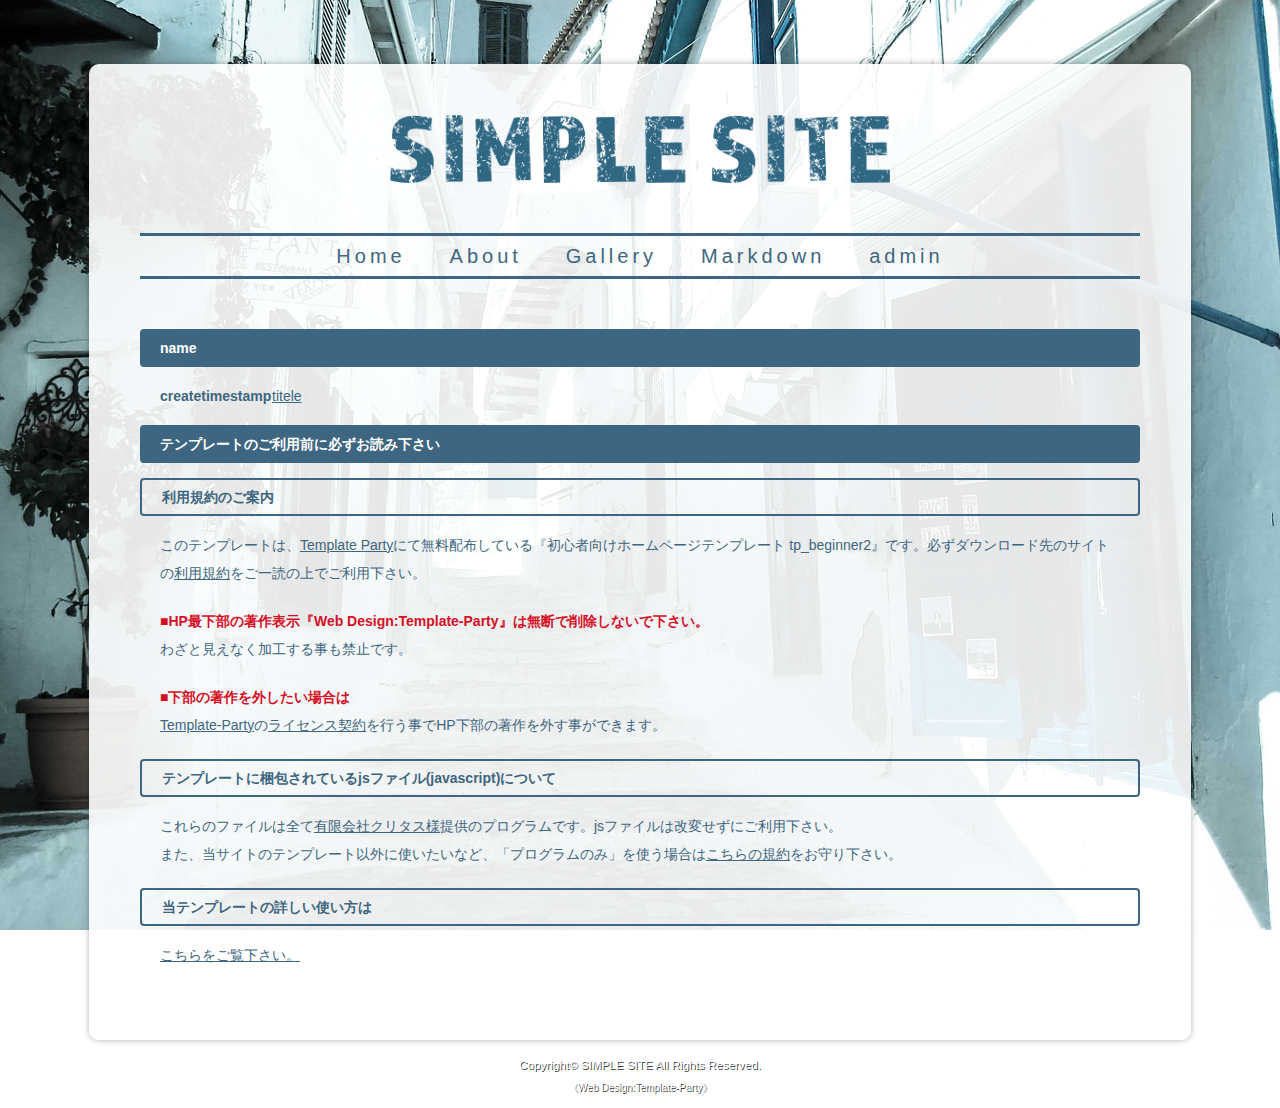
<file: src/tp_beginner2_1/index.html>
<!DOCTYPE html>
<html lang="ja">
  <head>
    <meta charset="UTF-8" />
    <meta http-equiv="X-UA-Compatible" content="IE=edge" />
    <title>初心者向けホームページテンプレート tp_beginner2</title>
    <meta name="viewport" content="width=device-width, initial-scale=1" />
    <meta name="description" content="ここにサイト説明を入れます" />
    <meta
      name="keywords"
      content="キーワード１,キーワード２,キーワード３,キーワード４,キーワード５"
    />
    <link rel="stylesheet" href="css/style.css" />
    <script type="text/javascript" src="js/openclose.js"></script>
  </head>

  <body>
    <div id="container">
      <header>
        <h1 id="logo">
          <a href="index.html"
            ><img src="images/logo.png" alt="Simple Site"
          /></a>
        </h1>
      </header>

      <nav id="menubar">
        <ul>
          <li><a href="index.html">Home</a></li>
          <li><a href="about.html">About</a></li>
          <li><a href="gallery.html">Gallery</a></li>
          <li><a href="markdown.html">Markdown</a></li>
          <li><a href="admin.html">admin</a></li>
        </ul>
      </nav>

      <section id="new">
        <h2>name</h2>
        <dl id="newtag">
          <div id="id">
            <dt>createtimestamp</dt>
            <a href="">
              <dd>titele</dd>
            </a>
          </div>
        </dl>
      </section>
      <section>
        <h2>テンプレートのご利用前に必ずお読み下さい</h2>

        <h3>利用規約のご案内</h3>
        <p>
          このテンプレートは、<a href="http://template-party.com/"
            >Template Party</a
          >にて無料配布している『初心者向けホームページテンプレート
          tp_beginner2』です。必ずダウンロード先のサイトの<a
            href="http://template-party.com/read.html"
            >利用規約</a
          >をご一読の上でご利用下さい。
        </p>
        <p>
          <span class="color1"
            >■<strong
              >HP最下部の著作表示『Web
              Design:Template-Party』は無断で削除しないで下さい。</strong
            ></span
          ><br />
          わざと見えなく加工する事も禁止です。
        </p>
        <p>
          <span class="color1"
            >■<strong>下部の著作を外したい場合は</strong></span
          ><br />
          <a href="http://template-party.com/">Template-Party</a>の<a
            href="http://template-party.com/member.html"
            >ライセンス契約</a
          >を行う事でHP下部の著作を外す事ができます。
        </p>

        <h3>テンプレートに梱包されているjsファイル(javascript)について</h3>
        <p>
          これらのファイルは全て<a href="http://www.crytus.co.jp/"
            >有限会社クリタス様</a
          >提供のプログラムです。jsファイルは改変せずにご利用下さい。<br />
          また、当サイトのテンプレート以外に使いたいなど、「プログラムのみ」を使う場合は<a
            href="http://template-party.com/free_program/openclose_license.html"
            >こちらの規約</a
          >をお守り下さい。
        </p>

        <h3>当テンプレートの詳しい使い方は</h3>
        <p><a href="about.html#about">こちらをご覧下さい。</a></p>
      </section>
    </div>
    <!--/container-->

    <footer>
      <small
        >Copyright&copy; <a href="index.html">SIMPLE SITE</a> All Rights
        Reserved.</small
      >
      <span class="pr"
        >《<a href="http://template-party.com/" target="_blank"
          >Web Design:Template-Party</a
        >》</span
      >
    </footer>

    <!--スマホ用更新情報　600px以下-->
    <script type="text/javascript">
      if (OCwindowWidth() <= 600) {
        open_close("newinfo_hdr", "newinfo");
      }
    </script>
  </body>
</html>
</file>
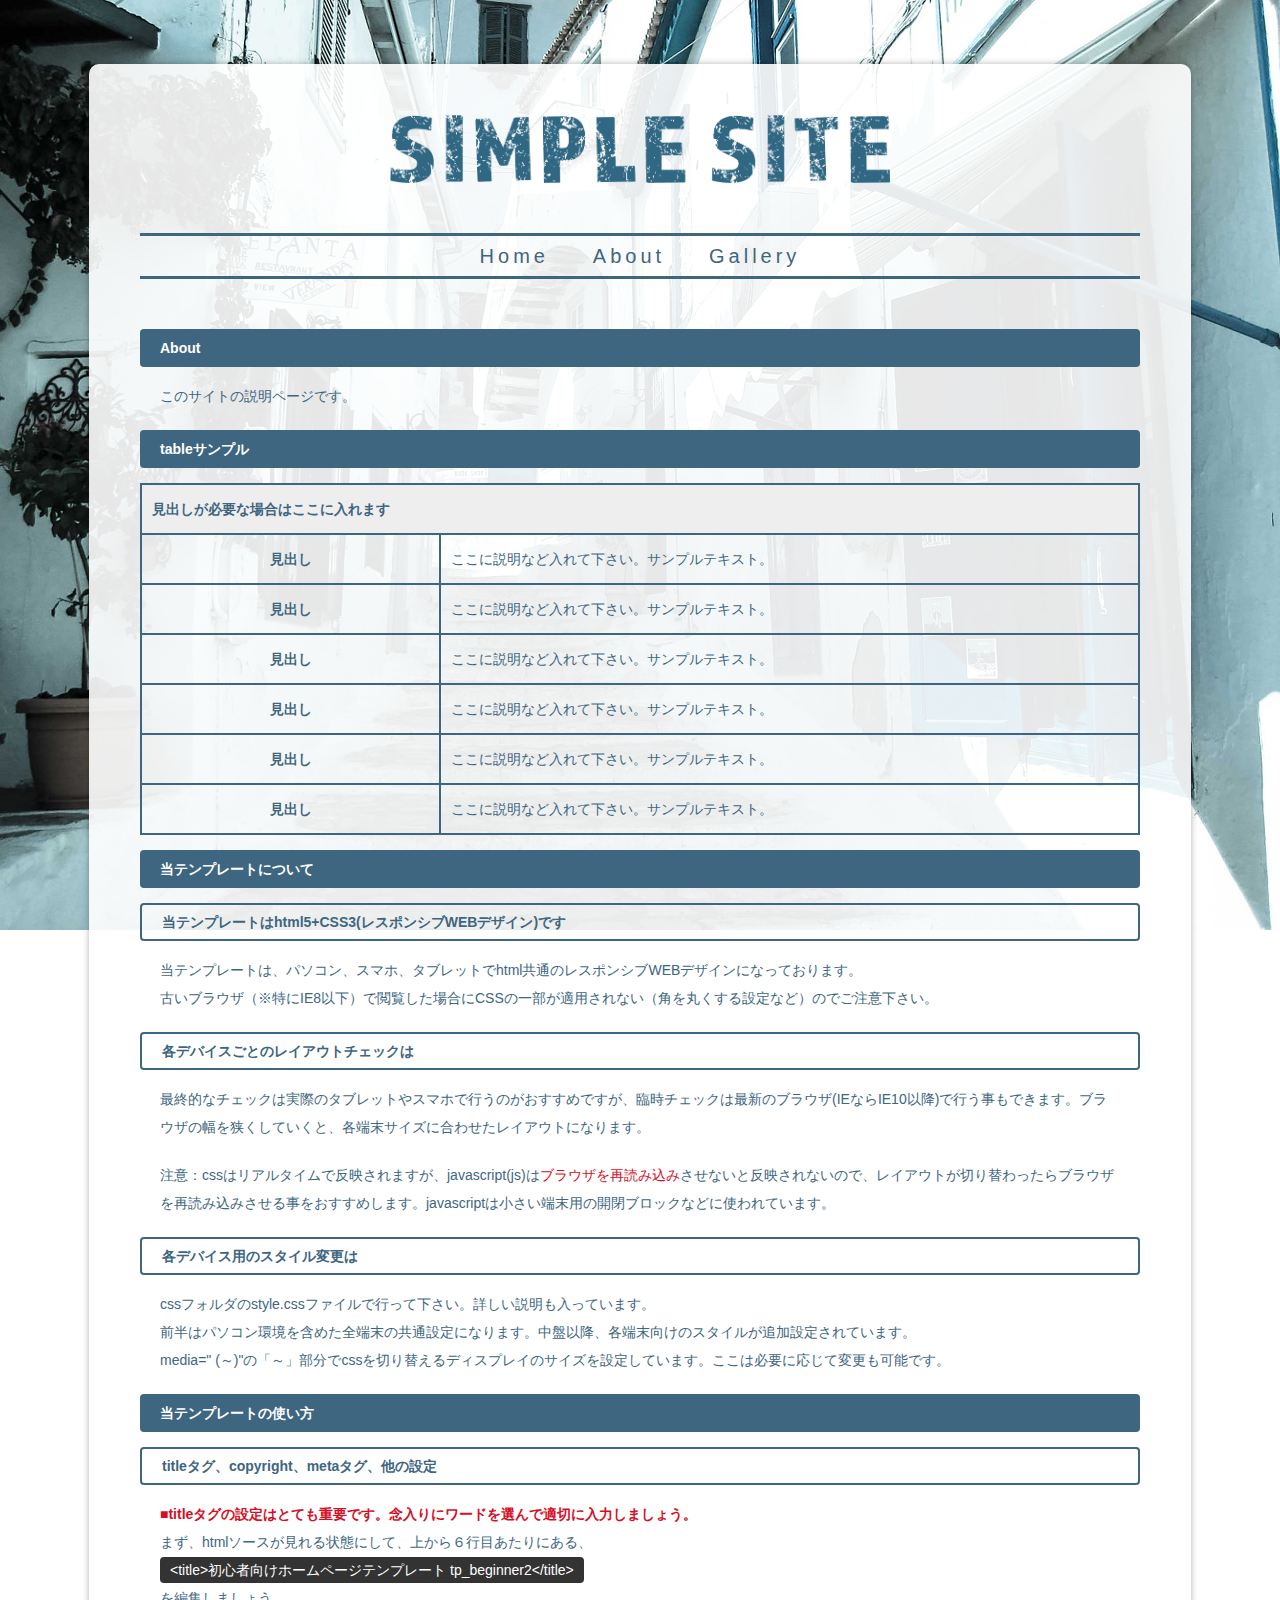
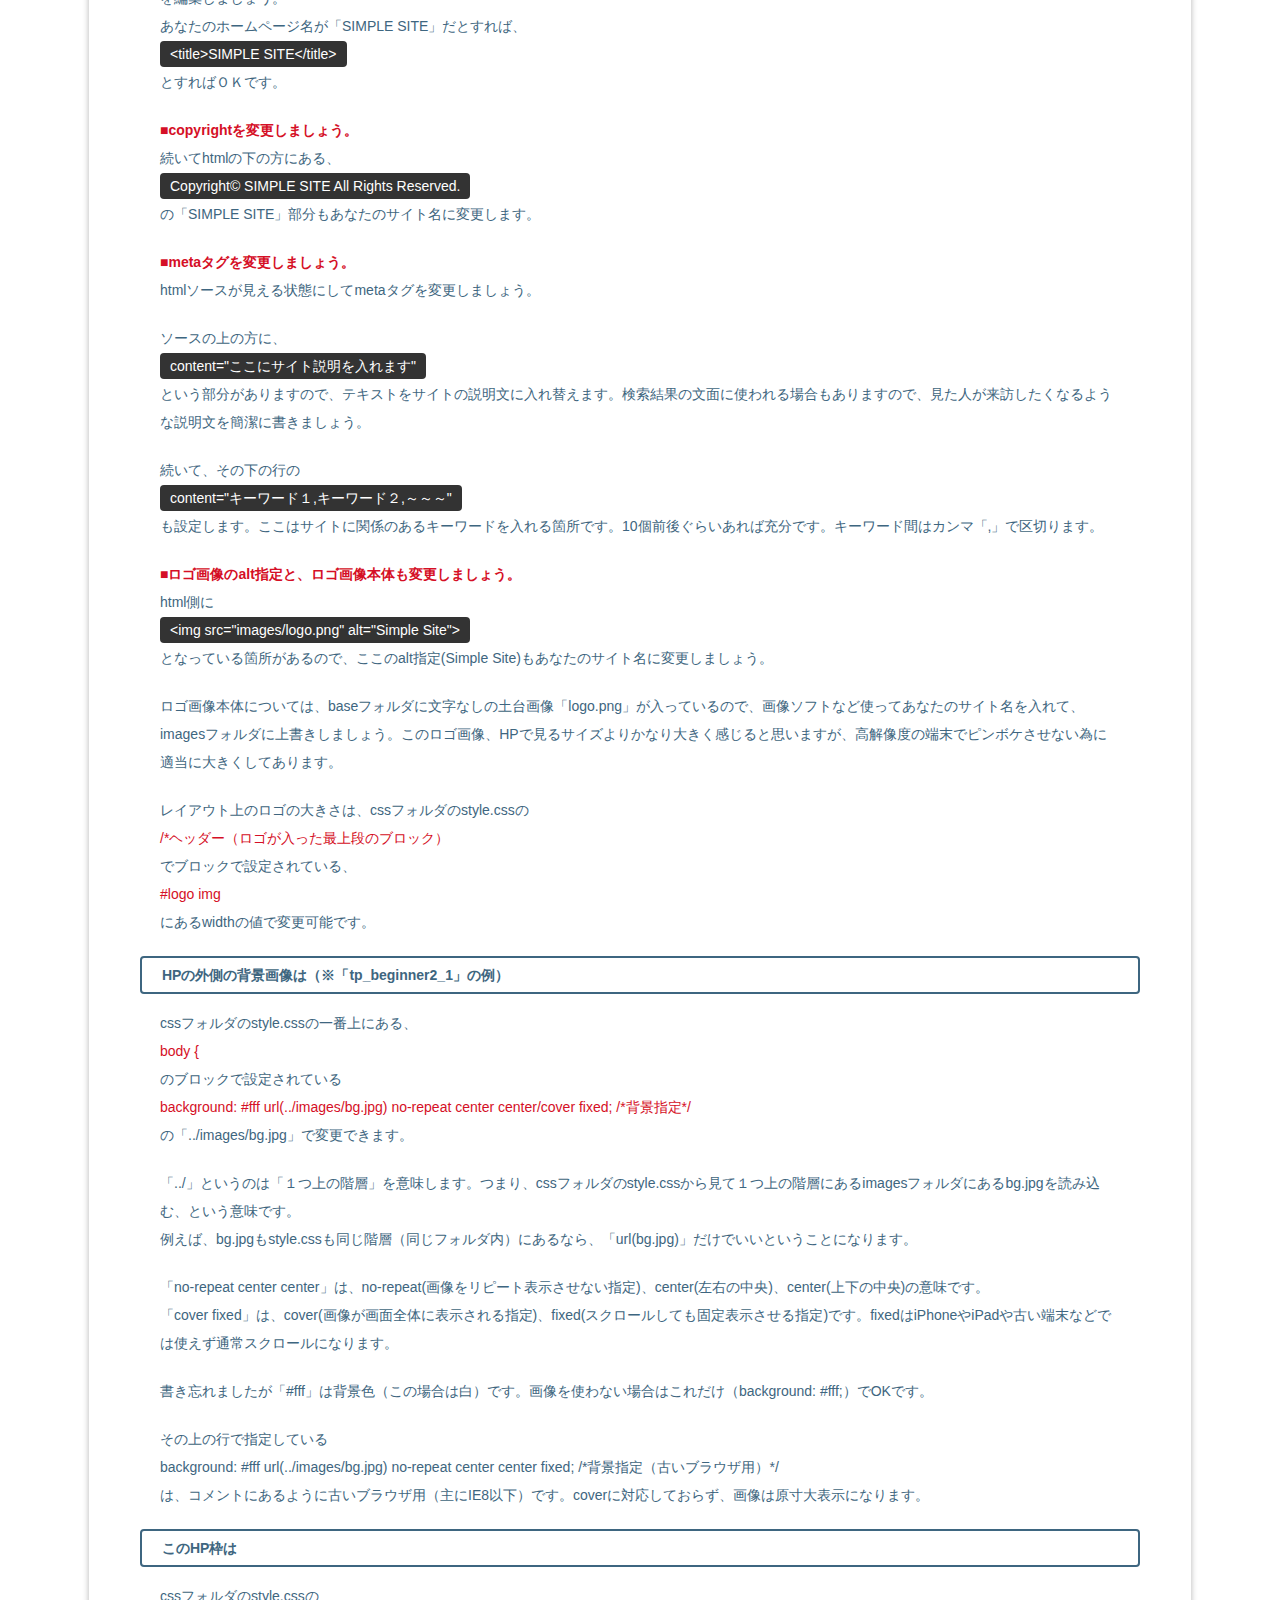
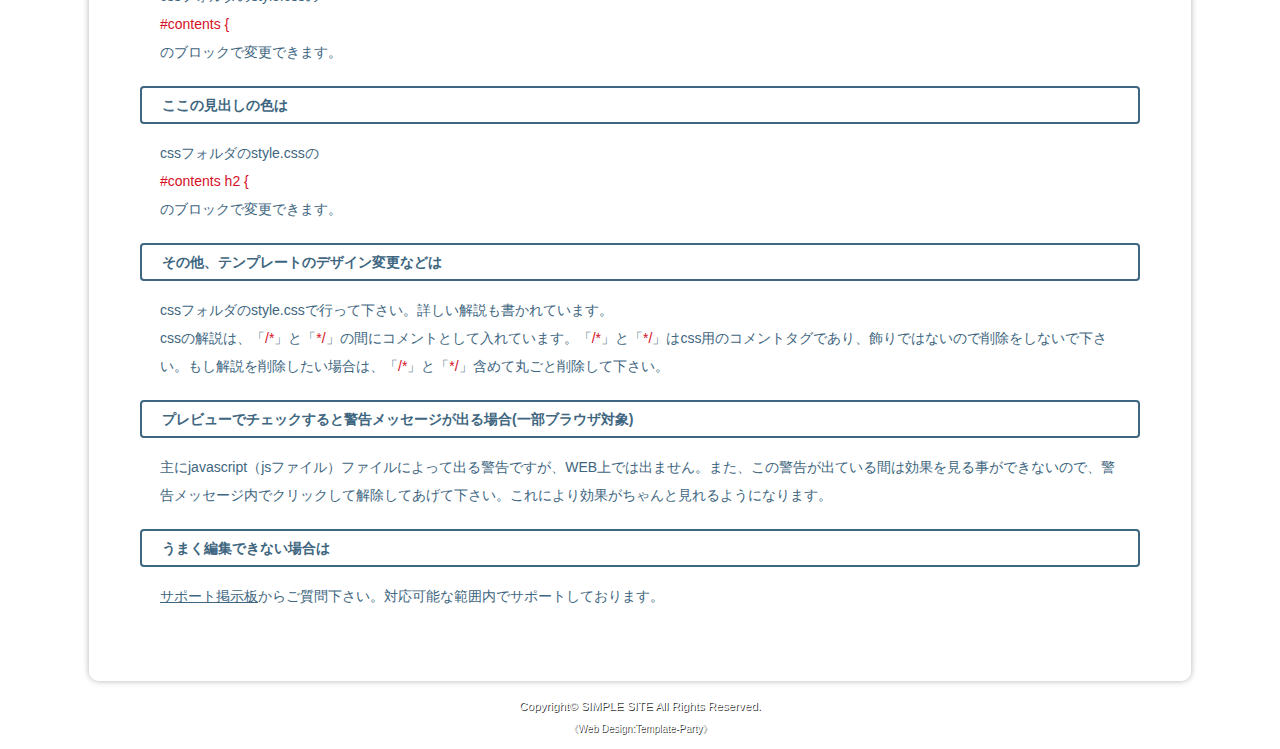
<file: tp_beginner2_1/about.html>
<!DOCTYPE html>
<html lang="ja">
<head>
<meta charset="UTF-8">
<meta http-equiv="X-UA-Compatible" content="IE=edge">
<title>初心者向けホームページテンプレート tp_beginner2</title>
<meta name="viewport" content="width=device-width, initial-scale=1">
<meta name="description" content="ここにサイト説明を入れます">
<meta name="keywords" content="キーワード１,キーワード２,キーワード３,キーワード４,キーワード５">
<link rel="stylesheet" href="css/style.css">
<script type="text/javascript" src="js/openclose.js"></script>
<!--[if lt IE 9]>
<script src="https://oss.maxcdn.com/html5shiv/3.7.2/html5shiv.min.js"></script>
<script src="https://oss.maxcdn.com/respond/1.4.2/respond.min.js"></script>
<![endif]-->
</head>

<body>

<div id="container">

<header>
<h1 id="logo"><a href="index.html"><img src="images/logo.png" alt="Simple Site"></a></h1>
</header>

<nav id="menubar">
<ul>
<li><a href="index.html">Home</a></li>
<li><a href="about.html">About</a></li>
<li><a href="gallery.html">Gallery</a></li>
</ul>
</nav>

<section>

<h2>About</h2>
<p>このサイトの説明ページです。</p>

<h2>tableサンプル</h2>
<table class="ta1">
<tr>
<th colspan="2" class="tamidashi">見出しが必要な場合はここに入れます</th>
</tr>
<tr>
<th>見出し</th>
<td>ここに説明など入れて下さい。サンプルテキスト。</td>
</tr>
<tr>
<th>見出し</th>
<td>ここに説明など入れて下さい。サンプルテキスト。</td>
</tr>
<tr>
<th>見出し</th>
<td>ここに説明など入れて下さい。サンプルテキスト。</td>
</tr>
<tr>
<th>見出し</th>
<td>ここに説明など入れて下さい。サンプルテキスト。</td>
</tr>
<tr>
<th>見出し</th>
<td>ここに説明など入れて下さい。サンプルテキスト。</td>
</tr>
<tr>
<th>見出し</th>
<td>ここに説明など入れて下さい。サンプルテキスト。</td>
</tr>
</table>

</section>

<section id="about">

<h2>当テンプレートについて</h2>

<h3>当テンプレートはhtml5+CSS3(レスポンシブWEBデザイン)です</h3>
<p>当テンプレートは、パソコン、スマホ、タブレットでhtml共通のレスポンシブWEBデザインになっております。<br>
古いブラウザ（※特にIE8以下）で閲覧した場合にCSSの一部が適用されない（角を丸くする設定など）のでご注意下さい。</p>

<h3>各デバイスごとのレイアウトチェックは</h3>
<p>最終的なチェックは実際のタブレットやスマホで行うのがおすすめですが、臨時チェックは最新のブラウザ(IEならIE10以降)で行う事もできます。ブラウザの幅を狭くしていくと、各端末サイズに合わせたレイアウトになります。</p>
<p>注意：cssはリアルタイムで反映されますが、javascript(js)は<span class="color1">ブラウザを再読み込み</span>させないと反映されないので、レイアウトが切り替わったらブラウザを再読み込みさせる事をおすすめします。javascriptは小さい端末用の開閉ブロックなどに使われています。</p>

<h3>各デバイス用のスタイル変更は</h3>
<p>cssフォルダのstyle.cssファイルで行って下さい。詳しい説明も入っています。<br>
前半はパソコン環境を含めた全端末の共通設定になります。中盤以降、各端末向けのスタイルが追加設定されています。<br>
media=&quot; (～)&quot;の「～」部分でcssを切り替えるディスプレイのサイズを設定しています。ここは必要に応じて変更も可能です。</p>

</section>

<section>

<h2>当テンプレートの使い方</h2>

<h3>titleタグ、copyright、metaタグ、他の設定</h3>
<p><strong class="color1">■titleタグの設定はとても重要です。念入りにワードを選んで適切に入力しましょう。</strong><br>
まず、htmlソースが見れる状態にして、上から６行目あたりにある、<br>
<span class="look">&lt;title&gt;初心者向けホームページテンプレート tp_beginner2&lt;/title&gt;</span><br>
を編集しましょう。<br>
あなたのホームページ名が「SIMPLE SITE」だとすれば、<br>
<span class="look">&lt;title&gt;SIMPLE SITE&lt;/title&gt;</span><br>
とすればＯＫです。</p>
<p><strong class="color1">■copyrightを変更しましょう。</strong><br>
続いてhtmlの下の方にある、<br>
<span class="look">Copyright&copy; SIMPLE SITE All Rights Reserved.</span><br>
の「SIMPLE SITE」部分もあなたのサイト名に変更します。</p>
<p><strong class="color1">■metaタグを変更しましょう。</strong><br>
htmlソースが見える状態にしてmetaタグを変更しましょう。</p>
<p>ソースの上の方に、<br>
<span class="look">content=&quot;ここにサイト説明を入れます&quot;</span><br>
という部分がありますので、テキストをサイトの説明文に入れ替えます。検索結果の文面に使われる場合もありますので、見た人が来訪したくなるような説明文を簡潔に書きましょう。</p>
<p>続いて、その下の行の<br>
<span class="look">content=&quot;キーワード１,キーワード２,～～～&quot;</span><br>
も設定します。ここはサイトに関係のあるキーワードを入れる箇所です。10個前後ぐらいあれば充分です。キーワード間はカンマ「,」で区切ります。</p>
<p><strong class="color1">■ロゴ画像のalt指定と、ロゴ画像本体も変更しましょう。</strong><br>
html側に<br>
<span class="look">&lt;img src=&quot;images/logo.png&quot; alt=&quot;Simple Site&quot;&gt;</span><br>
となっている箇所があるので、ここのalt指定(Simple Site)もあなたのサイト名に変更しましょう。</p>
<p>ロゴ画像本体については、baseフォルダに文字なしの土台画像「logo.png」が入っているので、画像ソフトなど使ってあなたのサイト名を入れて、imagesフォルダに上書きしましょう。このロゴ画像、HPで見るサイズよりかなり大きく感じると思いますが、高解像度の端末でピンボケさせない為に適当に大きくしてあります。</p>
<p>レイアウト上のロゴの大きさは、cssフォルダのstyle.cssの<br>
<spna class="color1">/*ヘッダー（ロゴが入った最上段のブロック）</spna><br>
でブロックで設定されている、<br>
<span class="color1">#logo img</span><br>
にあるwidthの値で変更可能です。</p>

<h3>HPの外側の背景画像は（※「tp_beginner2_1」の例）</h3>
<p>cssフォルダのstyle.cssの一番上にある、<br>
<span class="color1">body {</span><br>
のブロックで設定されている<br>
<span class="color1">	background: #fff url(../images/bg.jpg) no-repeat center center/cover fixed;	/*背景指定*/</span><br>
の「../images/bg.jpg」で変更できます。</p>
<p> 「../」というのは「１つ上の階層」を意味します。つまり、cssフォルダのstyle.cssから見て１つ上の階層にあるimagesフォルダにあるbg.jpgを読み込む、という意味です。<br>
例えば、bg.jpgもstyle.cssも同じ階層（同じフォルダ内）にあるなら、「url(bg.jpg)」だけでいいということになります。</p>
<p>「no-repeat center center」は、no-repeat(画像をリピート表示させない指定)、center(左右の中央)、center(上下の中央)の意味です。<br>
「cover fixed」は、cover(画像が画面全体に表示される指定)、fixed(スクロールしても固定表示させる指定)です。fixedはiPhoneやiPadや古い端末などでは使えず通常スクロールになります。</p>
<p>書き忘れましたが「#fff」は背景色（この場合は白）です。画像を使わない場合はこれだけ（background: #fff;）でOKです。</p>
<p>その上の行で指定している<br>
	background: #fff url(../images/bg.jpg) no-repeat center center fixed;				/*背景指定（古いブラウザ用）*/<br>
は、コメントにあるように古いブラウザ用（主にIE8以下）です。coverに対応しておらず、画像は原寸大表示になります。</p>

<h3>このHP枠は</h3>
<p>cssフォルダのstyle.cssの<br>
<span class="color1">#contents {</span><br>
のブロックで変更できます。</p>

<h3>ここの見出しの色は</h3>
<p>cssフォルダのstyle.cssの<br>
<span class="color1">#contents h2 {</span><br>
のブロックで変更できます。</p>

<h3>その他、テンプレートのデザイン変更などは</h3>
<p>cssフォルダのstyle.cssで行って下さい。詳しい解説も書かれています。<br>
cssの解説は、「<span class="color1">/*</span>」と「<span class="color1">*/</span>」の間にコメントとして入れています。「<span class="color1">/*</span>」と「<span class="color1">*/</span>」はcss用のコメントタグであり、飾りではないので削除をしないで下さい。もし解説を削除したい場合は、「<span class="color1">/*</span>」と「<span class="color1">*/</span>」含めて丸ごと削除して下さい。</p>

<h3>プレビューでチェックすると警告メッセージが出る場合(一部ブラウザ対象)</h3>
<p>主にjavascript（jsファイル）ファイルによって出る警告ですが、WEB上では出ません。また、この警告が出ている間は効果を見る事ができないので、警告メッセージ内でクリックして解除してあげて下さい。これにより効果がちゃんと見れるようになります。</p>

<h3>うまく編集できない場合は</h3>
<p><a href="http://template-party.com/bbs/">サポート掲示板</a>からご質問下さい。対応可能な範囲内でサポートしております。</p>

</section>

</div>
<!--/container-->

<footer>
<small>Copyright&copy; <a href="index.html">SIMPLE SITE</a> All Rights Reserved.</small>
<span class="pr">《<a href="http://template-party.com/" target="_blank">Web Design:Template-Party</a>》</span>
</footer>

<!--スマホ用更新情報　480px以下-->
<script type="text/javascript">
if (OCwindowWidth() <= 480) {
	open_close("newinfo_hdr", "newinfo");
}
</script>

</body>
</html>
</file>
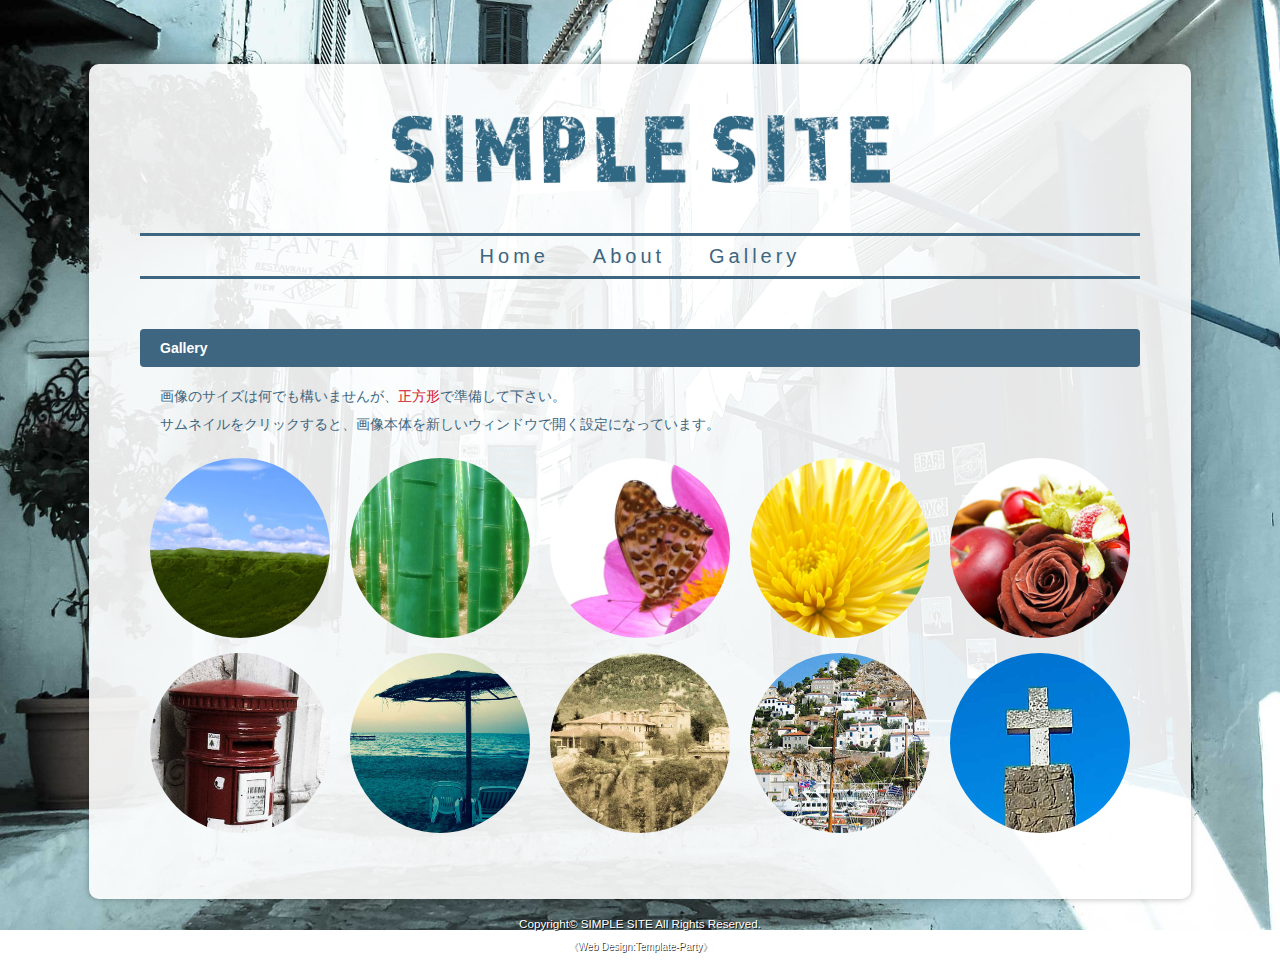
<file: tp_beginner2_1/gallery.html>
<!DOCTYPE html>
<html lang="ja">
<head>
<meta charset="UTF-8">
<meta http-equiv="X-UA-Compatible" content="IE=edge">
<title>初心者向けホームページテンプレート tp_beginner2</title>
<meta name="viewport" content="width=device-width, initial-scale=1">
<meta name="description" content="ここにサイト説明を入れます">
<meta name="keywords" content="キーワード１,キーワード２,キーワード３,キーワード４,キーワード５">
<link rel="stylesheet" href="css/style.css">
<script type="text/javascript" src="js/openclose.js"></script>
<!--[if lt IE 9]>
<script src="https://oss.maxcdn.com/html5shiv/3.7.2/html5shiv.min.js"></script>
<script src="https://oss.maxcdn.com/respond/1.4.2/respond.min.js"></script>
<![endif]-->
</head>

<body>

<div id="container">

<header>
<h1 id="logo"><a href="index.html"><img src="images/logo.png" alt="Simple Site"></a></h1>
</header>

<nav id="menubar">
<ul>
<li><a href="index.html">Home</a></li>
<li><a href="about.html">About</a></li>
<li><a href="gallery.html">Gallery</a></li>
</ul>
</nav>

<section>

<h2>Gallery</h2>
<p>画像のサイズは何でも構いませんが、<span class="color1">正方形</span>で準備して下さい。<br>
サムネイルをクリックすると、画像本体を新しいウィンドウで開く設定になっています。</p>

<div class="list">
<a href="images/sample1.jpg" target="_blank">
<figure><img src="images/sample1.jpg" alt="写真の説明"></figure>
</a>
</div>

<div class="list">
<a href="images/sample2.jpg" target="_blank">
<figure><img src="images/sample2.jpg" alt="写真の説明"></figure>
</a>
</div>

<div class="list">
<a href="images/sample3.jpg" target="_blank">
<figure><img src="images/sample3.jpg" alt="写真の説明"></figure>
</a>
</div>

<div class="list">
<a href="images/sample4.jpg" target="_blank">
<figure><img src="images/sample4.jpg" alt="写真の説明"></figure>
</a>
</div>

<div class="list">
<a href="images/sample5.jpg" target="_blank">
<figure><img src="images/sample5.jpg" alt="写真の説明"></figure>
</a>
</div>

<div class="list">
<a href="images/sample6.jpg" target="_blank">
<figure><img src="images/sample6.jpg" alt="写真の説明"></figure>
</a>
</div>

<div class="list">
<a href="images/sample7.jpg" target="_blank">
<figure><img src="images/sample7.jpg" alt="写真の説明"></figure>
</a>
</div>

<div class="list">
<a href="images/sample8.jpg" target="_blank">
<figure><img src="images/sample8.jpg" alt="写真の説明"></figure>
</a>
</div>

<div class="list">
<a href="images/sample9.jpg" target="_blank">
<figure><img src="images/sample9.jpg" alt="写真の説明"></figure>
</a>
</div>

<div class="list">
<a href="images/sample10.jpg" target="_blank">
<figure><img src="images/sample10.jpg" alt="写真の説明"></figure>
</a>
</div>

</section>

</div>
<!--/container-->

<footer>
<small>Copyright&copy; <a href="index.html">SIMPLE SITE</a> All Rights Reserved.</small>
<span class="pr">《<a href="http://template-party.com/" target="_blank">Web Design:Template-Party</a>》</span>
</footer>

<!--スマホ用更新情報　480px以下-->
<script type="text/javascript">
if (OCwindowWidth() <= 480) {
	open_close("newinfo_hdr", "newinfo");
}
</script>

</body>
</html>
</file>
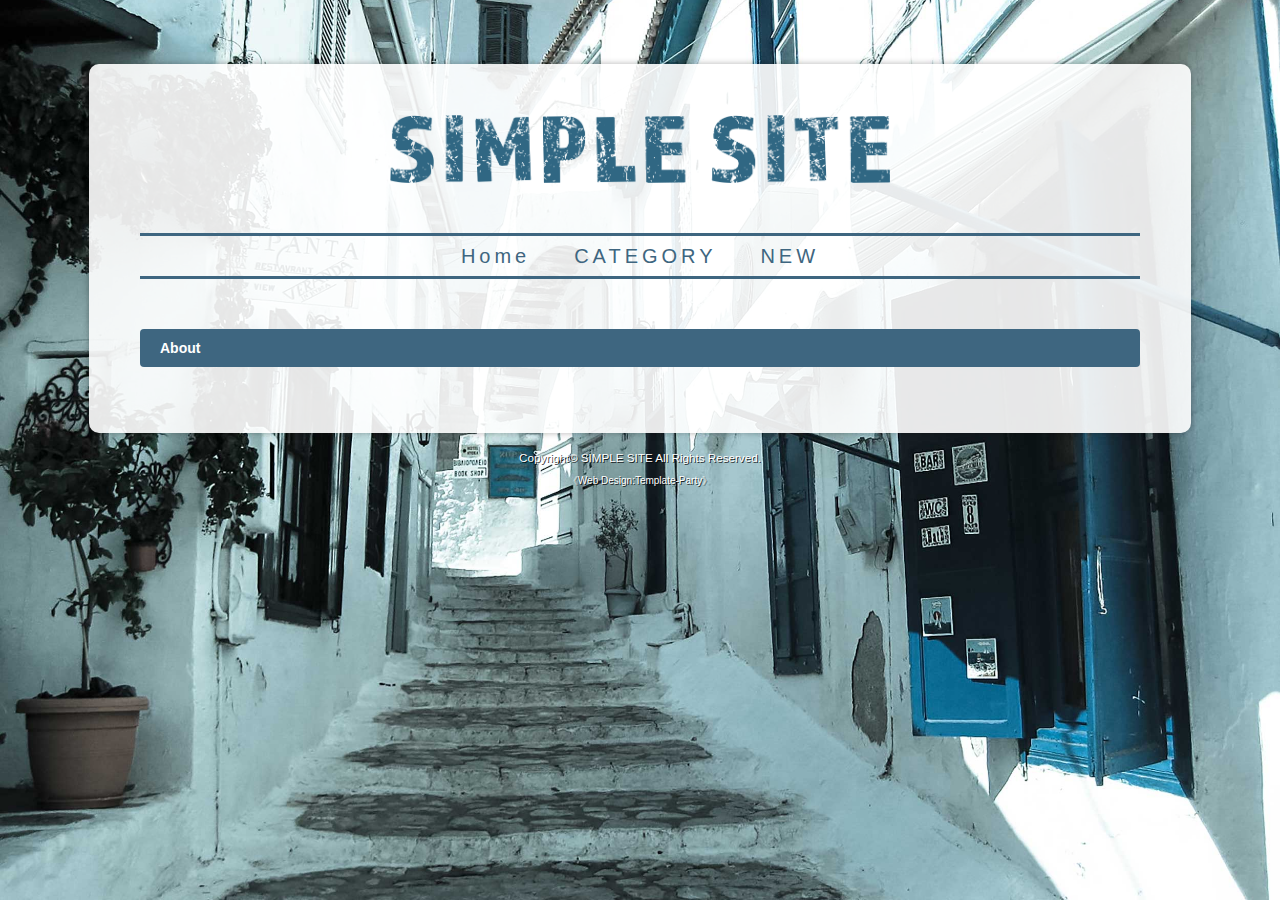
<file: src/tp_beginner2_1/about.html>
<!DOCTYPE html>
<html lang="ja">
  <head>
    <meta charset="UTF-8" />
    <meta http-equiv="X-UA-Compatible" content="IE=edge" />
    <title>CATEGORY</title>
    <meta name="viewport" content="width=device-width, initial-scale=1" />
    <meta name="description" content="ここにサイト説明を入れます" />
    <meta
      name="keywords"
      content="キーワード１,キーワード２,キーワード３,キーワード４,キーワード５"
    />
    <link rel="stylesheet" href="css/style.css" />
    <script type="text/javascript" src="js/openclose.js"></script>
    <!--[if lt IE 9]>
      <script src="https://oss.maxcdn.com/html5shiv/3.7.2/html5shiv.min.js"></script>
      <script src="https://oss.maxcdn.com/respond/1.4.2/respond.min.js"></script>
    <![endif]-->
  </head>

  <body>
    <div id="container">
      <header>
        <h1 id="logo">
          <a href="index.html"
            ><img src="images/logo.png" alt="Simple Site"
          /></a>
        </h1>
      </header>

      <nav id="menubar">
        <ul>
          <li><a href="index.html">Home</a></li>
          <li><a href="about.html">CATEGORY</a></li>
          <li><a href="gallery.html">NEW</a></li>
        </ul>
      </nav>

      <section>
        <h2>About</h2>
        

      </section>
    </div>
    <!--/container-->

    <footer>
      <small
        >Copyright&copy; <a href="index.html">SIMPLE SITE</a> All Rights
        Reserved.</small
      >
      <span class="pr"
        >《<a href="http://template-party.com/" target="_blank"
          >Web Design:Template-Party</a
        >》</span
      >
    </footer>

    <!--スマホ用更新情報　480px以下-->
    <script type="text/javascript">
      if (OCwindowWidth() <= 480) {
        open_close("newinfo_hdr", "newinfo");
      }
    </script>
  </body>
</html>
</file>
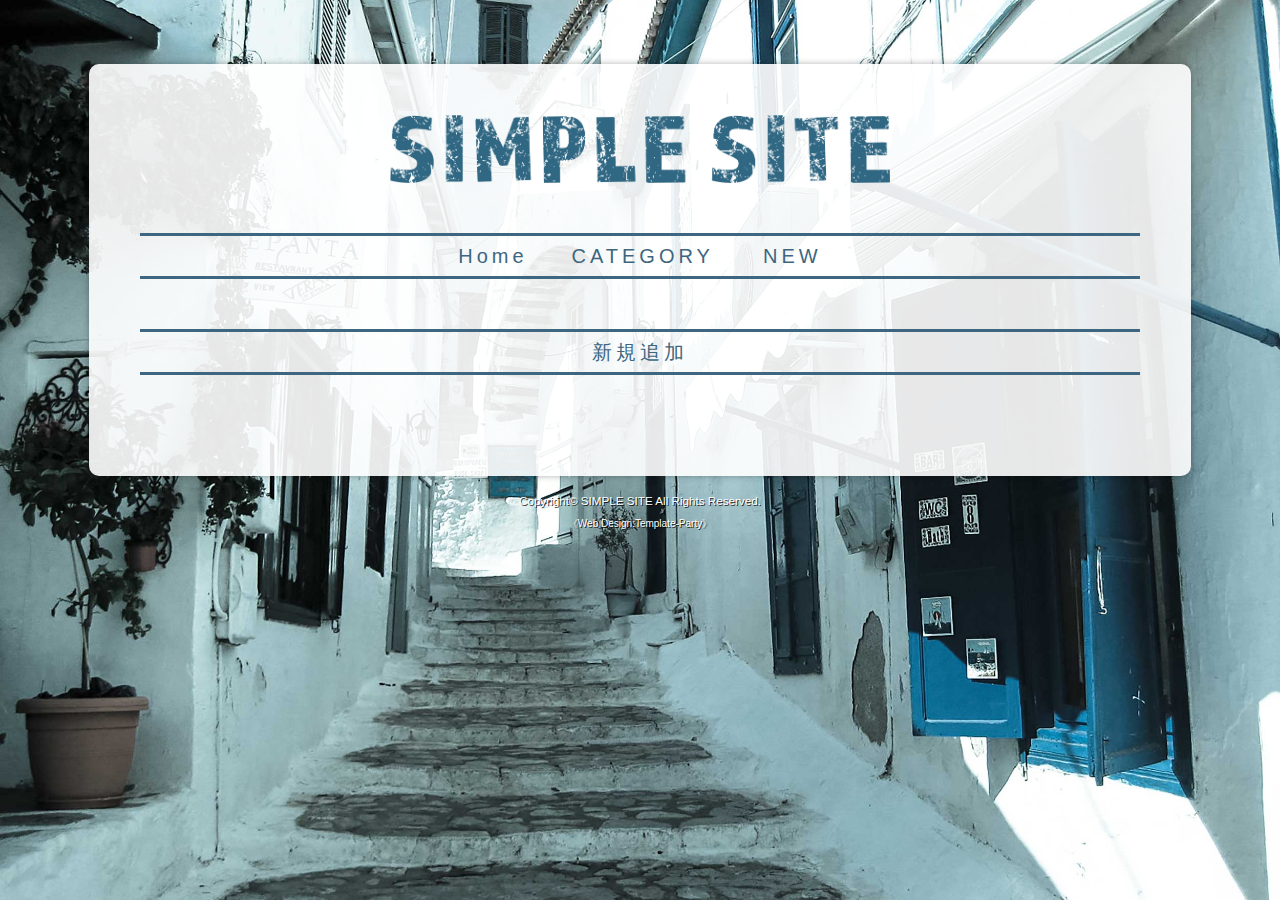
<file: src/tp_beginner2_1/admin.html>
<!DOCTYPE html>
<html lang="ja">
  <head>
    <meta charset="UTF-8" />
    <meta http-equiv="X-UA-Compatible" content="IE=edge" />
    <title>管理画面</title>
    <meta name="viewport" content="width=device-width, initial-scale=1" />
    <meta name="description" content="ここにサイト説明を入れます" />
    <meta
      name="keywords"
      content="キーワード１,キーワード２,キーワード３,キーワード４,キーワード５"
    />
    <link rel="stylesheet" href="css/style.css" />
    <script type="text/javascript" src="js/openclose.js"></script>
    <!--[if lt IE 9]>
      <script src="https://oss.maxcdn.com/html5shiv/3.7.2/html5shiv.min.js"></script>
      <script src="https://oss.maxcdn.com/respond/1.4.2/respond.min.js"></script>
    <![endif]-->
  </head>
  <script type="text/javascript" src="js/admin.js"></script>
  <script
    src="https://code.jquery.com/jquery-3.6.0.js"
    integrity="sha256-H+K7U5CnXl1h5ywQfKtSj8PCmoN9aaq30gDh27Xc0jk="
    crossorigin="anonymous"
  ></script>
  <body>
    <div id="container">
      <header>
        <h1 id="logo">
          <a href="index.html"
            ><img src="images/logo.png" alt="Simple Site"
          /></a>
        </h1>
      </header>

      <nav id="menubar">
        <ul>
          <li><a href="index.html">Home</a></li>
          <li><a href="about.html">CATEGORY </a></li>
          <li><a href="gallery.html">NEW</a></li>
        </ul>
      </nav>

      <section>
        <nav id="menubar">
            <ul>
              <li><a href="newpage.html">新規追加</a></li>
              <!-- <li><a href="about.html">記事変更 </a></li> -->
              <!-- <li><a href="gallery.html">NEW</a></li> -->
            </ul>
      </section>
    </div>
    <!--/container-->

    <footer>
      <small
        >Copyright&copy; <a href="index.html">SIMPLE SITE</a> All Rights
        Reserved.</small
      >
      <span class="pr"
        >《<a href="http://template-party.com/" target="_blank"
          >Web Design:Template-Party</a
        >》</span
      >
    </footer>

    <!--スマホ用更新情報　480px以下-->
    <script type="text/javascript">
      if (OCwindowWidth() <= 480) {
        open_close("newinfo_hdr", "newinfo");
      }
    </script>
  </body>
</html>
</file>
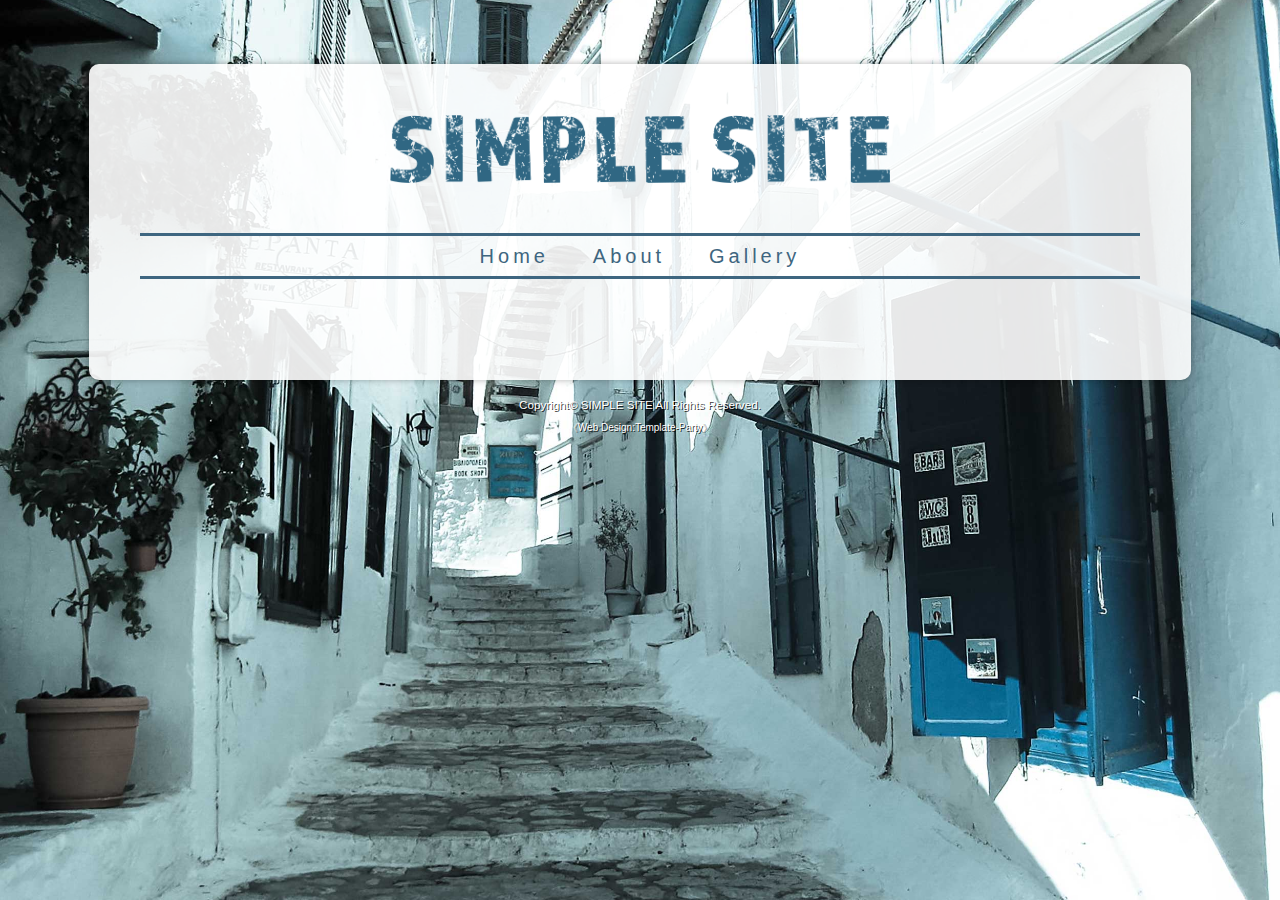
<file: src/tp_beginner2_1/gallery.html>
<!DOCTYPE html>
<html lang="ja">
  <head>
    <meta charset="UTF-8" />
    <meta http-equiv="X-UA-Compatible" content="IE=edge" />
    <title>初心者向けホームページテンプレート tp_beginner2</title>
    <meta name="viewport" content="width=device-width, initial-scale=1" />
    <meta name="description" content="ここにサイト説明を入れます" />
    <meta
      name="keywords"
      content="キーワード１,キーワード２,キーワード３,キーワード４,キーワード５"
    />
    <link rel="stylesheet" href="css/style.css" />
    <script type="text/javascript" src="js/openclose.js"></script>
    <!--[if lt IE 9]>
      <script src="https://oss.maxcdn.com/html5shiv/3.7.2/html5shiv.min.js"></script>
      <script src="https://oss.maxcdn.com/respond/1.4.2/respond.min.js"></script>
    <![endif]-->
  </head>

  <body>
    <div id="container">
      <header>
        <h1 id="logo">
          <a href="index.html"
            ><img src="images/logo.png" alt="Simple Site"
          /></a>
        </h1>
      </header>

      <nav id="menubar">
        <ul>
          <li><a href="index.html">Home</a></li>
          <li><a href="about.html">About</a></li>
          <li><a href="gallery.html">Gallery</a></li>
        </ul>
      </nav>

      <section>
        <div id="title"></div>
        <div id="#content"></div>
      </section>
    </div>
    <!--/container-->

    <footer>
      <small
        >Copyright&copy; <a href="index.html">SIMPLE SITE</a> All Rights
        Reserved.</small
      >
      <span class="pr"
        >《<a href="http://template-party.com/" target="_blank"
          >Web Design:Template-Party</a
        >》</span
      >
    </footer>

    <!--スマホ用更新情報　480px以下-->
    <script type="text/javascript">
      if (OCwindowWidth() <= 480) {
        open_close("newinfo_hdr", "newinfo");
      }
    </script>
  </body>
</html>
</file>
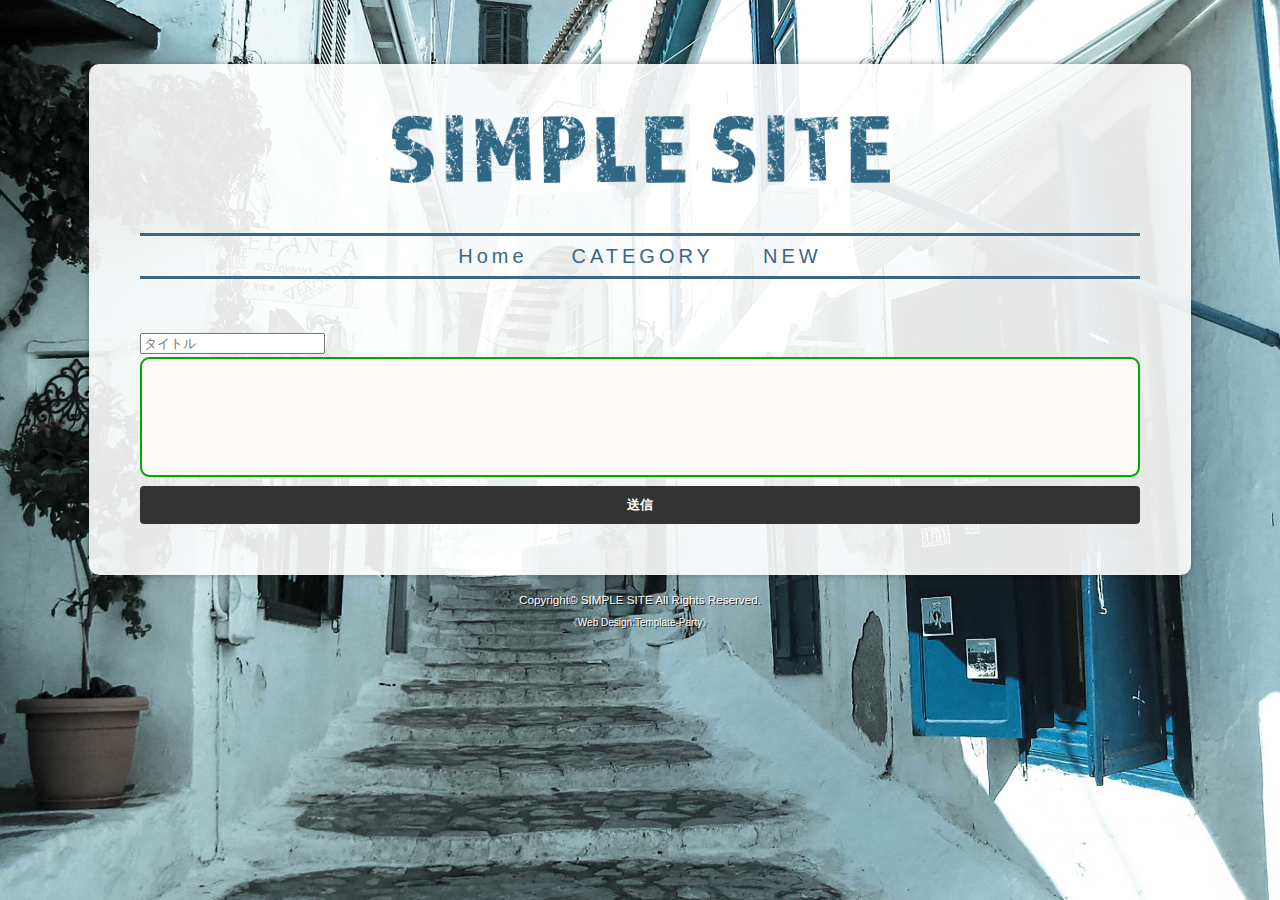
<file: src/tp_beginner2_1/newpage.html>
<!DOCTYPE html>
<html lang="ja">
  <head>
    <meta charset="UTF-8" />
    <meta http-equiv="X-UA-Compatible" content="IE=edge" />
    <title>記事作成</title>
    <meta name="viewport" content="width=device-width, initial-scale=1" />
    <meta name="description" content="ここにサイト説明を入れます" />
    <meta
      name="keywords"
      content="キーワード１,キーワード２,キーワード３,キーワード４,キーワード５"
    />
    <link rel="stylesheet" href="css/style.css" />
    <script type="text/javascript" src="js/openclose.js"></script>
    <!--[if lt IE 9]>
      <script src="https://oss.maxcdn.com/html5shiv/3.7.2/html5shiv.min.js"></script>
      <script src="https://oss.maxcdn.com/respond/1.4.2/respond.min.js"></script>
    <![endif]-->
  </head>
  <script
    src="https://code.jquery.com/jquery-3.6.0.js"
    integrity="sha256-H+K7U5CnXl1h5ywQfKtSj8PCmoN9aaq30gDh27Xc0jk="
    crossorigin="anonymous"
  ></script>
  <script type="text/javascript" src="js/newpage.js"></script>

  <body>
    <div id="container">
      <header>
        <h1 id="logo">
          <a href="index.html"
            ><img src="images/logo.png" alt="Simple Site"
          /></a>
        </h1>
      </header>

      <nav id="menubar">
        <ul>
          <li><a href="index.html">Home</a></li>
          <li><a href="about.html">CATEGORY </a></li>
          <li><a href="gallery.html">NEW</a></li>
        </ul>
      </nav>

      <section>
        <div id="title">
          <input
            type="text"
            name="text"
            id="page_title"
            placeholder="タイトル"
          />
        </div>
        <div id="#content">
          <textarea
            name="name"
            class="m-form-textarea"
            id="contents"
          ></textarea>
          <input
            type="submit"
            name="submit"
            id="submit"
            value="送信"
            class="m-form-submit-button"
          />
          <!-- <button type="submit" class="form-submit-button">送信</button> -->
        </div>
      </section>
    </div>
    <!--/container-->

    <footer>
      <small
        >Copyright&copy; <a href="index.html">SIMPLE SITE</a> All Rights
        Reserved.</small
      >
      <span class="pr"
        >《<a href="http://template-party.com/" target="_blank"
          >Web Design:Template-Party</a
        >》</span
      >
    </footer>

    <!--スマホ用更新情報　480px以下-->
    <script type="text/javascript">
      if (OCwindowWidth() <= 480) {
        open_close("newinfo_hdr", "newinfo");
      }
    </script>
  </body>
</html>
</file>
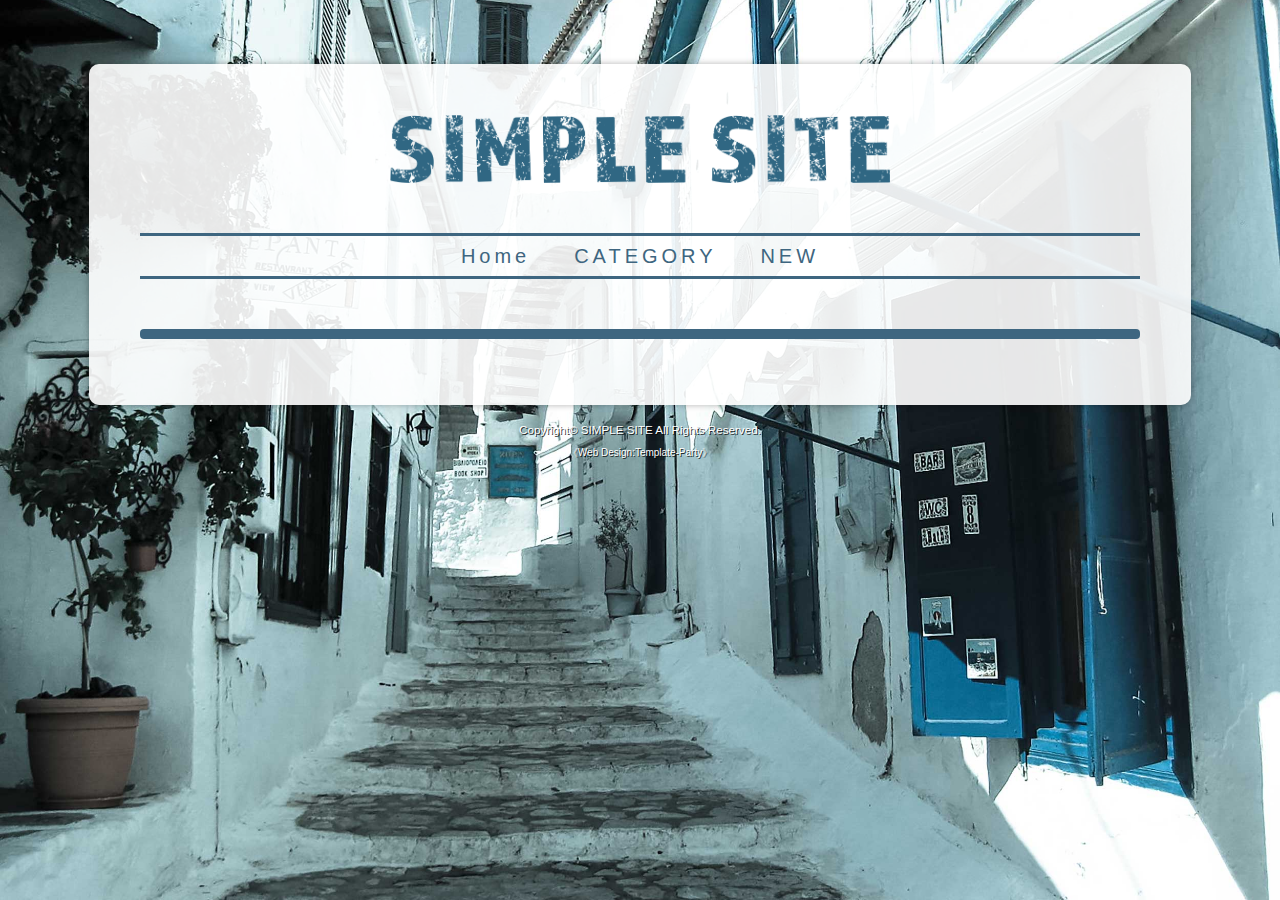
<file: src/tp_beginner2_1/page.html>
<!DOCTYPE html>
<html lang="ja">
  <head>
    <meta charset="UTF-8" />
    <meta http-equiv="X-UA-Compatible" content="IE=edge" />
    <title>CATEGORY</title>
    <meta name="viewport" content="width=device-width, initial-scale=1" />
    <meta name="description" content="ここにサイト説明を入れます" />
    <meta
      name="keywords"
      content="キーワード１,キーワード２,キーワード３,キーワード４,キーワード５"
    />
    <link rel="stylesheet" href="css/style.css" />
    <script type="text/javascript" src="js/openclose.js"></script>
    <!--[if lt IE 9]>
      <script src="https://oss.maxcdn.com/html5shiv/3.7.2/html5shiv.min.js"></script>
      <script src="https://oss.maxcdn.com/respond/1.4.2/respond.min.js"></script>
    <![endif]-->
  </head>
  <script
    src="https://code.jquery.com/jquery-3.6.0.js"
    integrity="sha256-H+K7U5CnXl1h5ywQfKtSj8PCmoN9aaq30gDh27Xc0jk="
    crossorigin="anonymous"
  ></script>
  <script src="./js/page.js"></script>
  <body>
    <div id="container">
      <header>
        <h1 id="logo">
          <a href="index.html"
            ><img src="images/logo.png" alt="Simple Site"
          /></a>
        </h1>
      </header>

      <nav id="menubar">
        <ul>
          <li><a href="index.html">Home</a></li>
          <li><a href="about.html">CATEGORY</a></li>
          <li><a href="gallery.html">NEW</a></li>
        </ul>
      </nav>

      <section>
        <h2 id="title"></h2>
      </section>
    </div>
    <!--/container-->

    <footer>
      <small
        >Copyright&copy; <a href="index.html">SIMPLE SITE</a> All Rights
        Reserved.</small
      >
      <span class="pr"
        >《<a href="http://template-party.com/" target="_blank"
          >Web Design:Template-Party</a
        >》</span
      >
    </footer>

    <!--スマホ用更新情報　480px以下-->
    <script type="text/javascript">
      if (OCwindowWidth() <= 480) {
        open_close("newinfo_hdr", "newinfo");
      }
    </script>
  </body>
</html>
</file>
<file: src/tp_beginner2_1/css/style.css>
@charset "utf-8";

/*PC・タブレット・スマホ共通設定
------------------------------------------------------------------------------------------------------------------------------------------------------*/

/*全体の設定
---------------------------------------------------------------------------*/
body {
  margin: 0px;
  padding: 0px;
  color: #3e6680; /*全体の文字色*/
  font-family: "ヒラギノ角ゴ Pro", "Hiragino Kaku Gothic Pro", "メイリオ",
    Meiryo, Osaka, "ＭＳ Ｐゴシック", "MS PGothic", sans-serif; /*フォント種類*/
  font-size: 14px; /*文字サイズ*/
  line-height: 2; /*行間*/
  background: #fff url(../images/bg.jpg) no-repeat center center fixed; /*背景指定（古いブラウザ用）*/
  background: #fff url(../images/bg.jpg) no-repeat center center/cover fixed; /*背景指定*/
  -webkit-text-size-adjust: none;
}
h1,
h2,
h3,
h4,
h5,
p,
ul,
ol,
li,
dl,
dt,
dd,
form,
figure,
form {
  margin: 0px;
  padding: 0px;
  font-size: 100%;
}
ul {
  list-style-type: none;
}
ol {
  padding-left: 40px;
  padding-bottom: 15px;
}
img {
  border: none;
  max-width: 100%;
  height: auto;
  vertical-align: middle;
}
a:hover img {
  opacity: 0.6;
}
table {
  border-collapse: collapse;
  font-size: 100%;
  border-spacing: 0;
}
iframe {
  width: 100%;
}

/*h2見出しタグの設定
---------------------------------------------------------------------------*/
h2 {
  clear: both;
  margin-bottom: 15px;
  color: #fff; /*文字色*/
  padding: 5px 20px; /*上下、左右への余白*/
  background: #3e6680; /*背景色*/
  border-radius: 4px; /*角丸のサイズ。大きくすれば角の丸みが大きくなる。角丸が不要ならこの１行削除。*/
}

/*h3見出しタグの設定
---------------------------------------------------------------------------*/
h3 {
  clear: both;
  margin-bottom: 15px;
  padding: 3px 20px; /*上下、左右への余白*/
  border-radius: 4px; /*角丸のサイズ。大きくすれば角の丸みが大きくなる。角丸が不要ならこの１行削除。*/
  border: 2px solid #3e6680; /*枠線の幅、線種、色*/
}

/*段落タグ設定
---------------------------------------------------------------------------*/
p {
  padding: 0px 20px 20px; /*上、左右、下への余白*/
}

/*リンク設定
---------------------------------------------------------------------------*/
a {
  color: #3e6680; /*リンクテキストの色*/
  -webkit-transition: 0.5s; /*マウスオン時の移り変わるまでの時間設定。0.5秒。*/
  transition: 0.5s; /*同上*/
}
a:hover {
  color: #d50f26; /*マウスオン時の文字色*/
}

/*コンテナー（ホームページを囲む一番外側のブロック）
---------------------------------------------------------------------------*/
#container {
  width: 80%; /*ブロックの幅を画面の80%にする設定。*/
  max-width: 1000px; /*上のwidth指定の追加設定。幅1000pxを最大幅に設定し、それ以上広げない。*/
  margin: 5% auto 0px; /*HP画面の左右中央に表示させる設定。最初の5%は上(コンテナーの外側)に空ける余白の指定。*/
  background: #fff; /*背景色（古いブラウザ用）*/
  background: rgba(
    255,
    255,
    255,
    0.9
  ); /*背景色。rgba値は左３つが色指定(この場合は白)で最後の小数点が透明度。*/
  border-radius: 10px; /*角丸のサイズ。大きくすれば角の丸みが大きくなる。角丸が不要ならこの１行削除。*/
  padding: 4%; /*ブロック内の余白*/
  -webkit-box-shadow: 0px 0px 6px rgba(0, 0, 0, 0.3); /*影の設定。右へ・下へ・ぼかし幅・色(rgba)の設定。rgba値は左３つが色指定(この場合は黒)で最後の小数点が透明度。*/
  box-shadow: 0px 0px 6px rgba(0, 0, 0, 0.3); /*同上*/
  overflow: hidden;
}

/*ヘッダー（ロゴが入った最上段のブロック）
---------------------------------------------------------------------------*/
/*headerブロック*/
header {
  text-align: center; /*ヘッダーブロックの内容をセンタリングする設定*/
}
/*ロゴ画像設定*/
#logo img {
  width: 80%; /*画像幅を上で設定している「container」の80%にする設定。*/
  max-width: 500px; /*上の行の指定だけだと大きくなりすぎる場合があるので、最大幅(max-width)を500pxに指定。これ以上大きくならない。*/
}

/*メニュー
---------------------------------------------------------------------------*/
/*メニュー全体を囲むブロック*/
#menubar {
  margin: 50px 0px; /*メニューブロックの上下(ブロックの外側)に空けるスペース*/
  border-top: 3px solid #3e6680; /*上の線の幅、線種、色*/
  border-bottom: 3px solid #3e6680; /*下の線の幅、線種、色*/
  text-align: center; /*メニューブロックの内容をセンタリングする設定*/
}
/*メニュー１個あたりの設定*/
#menubar li {
  display: inline; /*横並びにする設定*/
}
#menubar li a {
  text-decoration: none;
  padding: 10px 20px; /*10pxは上下に、20pxは左右へ空ける余白指定。*/
  color: #3e6680; /*文字色*/
  font-size: 20px; /*文字サイズを少し大きくする設定。お好みで変更して下さい。*/
  letter-spacing: 0.2em; /*文字感覚を少し広くする設定。広くしないでいいなら、この１行を削除。*/
}
/*マウスオン時の設定*/
#menubar li a:hover {
  background: #3e6680; /*背景色*/
  color: #fff; /*文字色*/
}

/*Galleryページ
---------------------------------------------------------------------------*/
/*画像の設定*/
.list figure img {
  float: left; /*左に回り込みさせる設定*/
  width: 18%; /*画像の幅*/
  margin: 0px 1% 15px; /*画像の外側に空けるスペース。左から、上(0px)、左右(1%)、下(15px)への設定。*/
  border-radius: 50%; /*角丸のサイズ。50%にすると円形になる。正方形がいいなら、この１行削除する。*/
}

/*フッター(ページ最下部のcopyrightのパーツ)設定
---------------------------------------------------------------------------*/
footer {
  clear: both;
  text-align: center; /*文字をセンタリング*/
  padding: 10px 0px; /*左から、上下、左右への余白*/
  color: #fff; /*文字色*/
  text-shadow: 1px 1px rgba(0, 0, 0, 0.8); /*テキストの影。右へ、下へ、色(rgba)の設定。rgba値は左３つが色指定(この場合は黒)で最後の小数点が透明度。*/
}
footer a {
  text-decoration: none;
  border: none;
  color: #fff; /*文字色*/
}
footer .pr {
  display: block;
}

/*トップページ内「更新情報・お知らせ」ブロック
---------------------------------------------------------------------------*/
/*ブロック全体の設定*/
#new dl {
  padding-left: 20px;
  margin-bottom: 15px;
}
/*日付設定*/
#new dt {
  font-weight: bold; /*太字にする設定。標準がいいならこの行削除。*/
  float: left;
  width: 8em;
}
/*記事設定*/
#new dd {
  padding-left: 8em;
}

/*テーブル
---------------------------------------------------------------------------*/
/*tテーブルブロック設定*/
.ta1 {
  width: 100%;
  margin-bottom: 15px;
}
.ta1,
.ta1 td,
.ta1 th {
  border: 2px solid #3e6680; /*テーブルの枠線の幅、線種、色*/
  padding: 10px; /*テーブル内の余白*/
  word-break: break-all;
}
/*テーブル１行目に入った見出し部分*/
.ta1 th.tamidashi {
  width: auto;
  text-align: left; /*左よせ*/
  background: #eee; /*背景色*/
}
/*テーブルの左側ボックス*/
.ta1 th {
  width: 30%; /*幅*/
  text-align: center; /*センタリング*/
}

/*その他
---------------------------------------------------------------------------*/
.look {
  background: #333;
  color: #fff;
  padding: 5px 10px;
  border-radius: 4px;
}
.mb15,
.mb1em {
  margin-bottom: 15px;
}
.color1 {
  color: #d50f26;
}
.pr {
  font-size: 10px;
}

/*画面幅600px以下の設定
------------------------------------------------------------------------------------------------------------------------------------------------------*/
@media screen and (max-width: 600px) {
  /*メニュー
---------------------------------------------------------------------------*/
  /*メニュー全体を囲むブロック*/
  #menubar {
    margin: 15px 0px; /*メニューブロックの上下(ブロックの外側)に空けるスペース*/
    border-bottom: none; /*共通設定で指定していた下線をなしにする設定*/
  }
  /*メニュー１個あたりの設定*/
  #menubar li {
    display: block; /*メニューを「横並び」から「縦並び」に変更する設定*/
    margin-bottom: 5px;
    border-bottom: 3px solid #3e6680; /*下の線の幅、線種、色を追加指定*/
  }

  /*Galleryページ
---------------------------------------------------------------------------*/
  /*画像の設定*/
  .list figure img {
    width: 48%; /*画像の幅*/
  }

  /*トップページ内「更新情報・お知らせ」ブロック
---------------------------------------------------------------------------*/
  #new h2.open {
    background: #3e6680 url(../images/btn_minus.png) no-repeat right center/34px
      34px;
  }
  #new h2.close {
    background: #3e6680 url(../images/btn_plus.png) no-repeat right center/34px
      34px;
  }

  /*テーブル
---------------------------------------------------------------------------*/
  /*tテーブルブロック設定*/
  .ta1,
  .ta1 td,
  .ta1 th {
    padding: 5px; /*テーブル内の余白*/
  }
}

textarea {
  resize: none;
  border: 2px solid #0a0; /* 枠線 */
  border-radius: 0.67em; /* 角丸 */
  padding: 0.5em; /* 内側の余白量 */
  background-color: snow; /* 背景色 */
  width: 100%; /* 横幅いっぱいにする */
  box-sizing: border-box; /* ※これがないと横にはみ出る */
  height: 120px; /* 高さ */
  font-size: 1em; /* 文字サイズ */
  line-height: 1.2; /* 行の高さ */
}
/* .m-form-item-textarea textarea {
  height: 300px;
} */

.m-form-submit-button {
  display: inline-block;
  width: 100%;
  padding: 8px;
  border: none;
  border-radius: 4px;
  background-color: #333;
  color: #fff;
  font-weight: bold;
  appearance: none;
  -webkit-appearance: none;
  -moz-appearance: none;
  cursor: pointer;
  border: 2px solid transparent;
}

/* .m-form-textarea {
  display: block;
  width: 100%;
  padding: 4px 16px;
  border-radius: 4px;
  border: none;
  box-shadow: 0 0 0 1px #ccc inset;
  appearance: none;
  -webkit-appearance: none;
  -moz-appearance: none;
  resize: vertical;
} */

.m-form-textarea:focus {
  outline: 0;
  box-shadow: 0 0 0 2px rgb(33, 150, 243) inset;
}
</file>
<file: tp_beginner2_1/css/style.css>
@charset "utf-8";


/*PC・タブレット・スマホ共通設定
------------------------------------------------------------------------------------------------------------------------------------------------------*/

/*全体の設定
---------------------------------------------------------------------------*/
body {
	margin: 0px;
	padding: 0px;
	color: #3e6680;	/*全体の文字色*/
	font-family: "ヒラギノ角ゴ Pro", "Hiragino Kaku Gothic Pro", "メイリオ", Meiryo, Osaka, "ＭＳ Ｐゴシック", "MS PGothic", sans-serif;	/*フォント種類*/
	font-size: 14px;	/*文字サイズ*/
	line-height: 2;		/*行間*/
	background: #fff url(../images/bg.jpg) no-repeat center center fixed;		/*背景指定（古いブラウザ用）*/
	background: #fff url(../images/bg.jpg) no-repeat center center/cover fixed;	/*背景指定*/
	-webkit-text-size-adjust: none;
}
h1,h2,h3,h4,h5,p,ul,ol,li,dl,dt,dd,form,figure,form {margin: 0px;padding: 0px;font-size: 100%;}
ul {list-style-type: none;}
ol {padding-left: 40px;padding-bottom: 15px;}
img {border: none;max-width: 100%;height: auto;vertical-align: middle;}
a:hover img {opacity: 0.6}
table {border-collapse:collapse;font-size: 100%;border-spacing: 0;}
iframe {width: 100%;}

/*h2見出しタグの設定
---------------------------------------------------------------------------*/
h2 {
	clear: both;
	margin-bottom: 15px;
	color: #fff;			/*文字色*/
	padding: 5px 20px;		/*上下、左右への余白*/
	background: #3e6680;	/*背景色*/
	border-radius: 4px;		/*角丸のサイズ。大きくすれば角の丸みが大きくなる。角丸が不要ならこの１行削除。*/
}

/*h3見出しタグの設定
---------------------------------------------------------------------------*/
h3 {
	clear: both;
	margin-bottom: 15px;
	padding: 3px 20px;			/*上下、左右への余白*/
	border-radius: 4px;			/*角丸のサイズ。大きくすれば角の丸みが大きくなる。角丸が不要ならこの１行削除。*/
	border: 2px solid #3e6680;	/*枠線の幅、線種、色*/
}

/*段落タグ設定
---------------------------------------------------------------------------*/
p {
	padding: 0px 20px 20px;	/*上、左右、下への余白*/
}

/*リンク設定
---------------------------------------------------------------------------*/
a {
	color: #3e6680;	/*リンクテキストの色*/
	-webkit-transition: 0.5s;	/*マウスオン時の移り変わるまでの時間設定。0.5秒。*/
	transition: 0.5s;			/*同上*/
}
a:hover {
	color: #d50f26;	/*マウスオン時の文字色*/
}

/*コンテナー（ホームページを囲む一番外側のブロック）
---------------------------------------------------------------------------*/
#container {
	width: 80%;					/*ブロックの幅を画面の80%にする設定。*/
	max-width: 1000px;			/*上のwidth指定の追加設定。幅1000pxを最大幅に設定し、それ以上広げない。*/
	margin: 5% auto 0px;		/*HP画面の左右中央に表示させる設定。最初の5%は上(コンテナーの外側)に空ける余白の指定。*/
	background: #fff;					/*背景色（古いブラウザ用）*/
	background: rgba(255,255,255,0.9);	/*背景色。rgba値は左３つが色指定(この場合は白)で最後の小数点が透明度。*/
	border-radius: 10px;	/*角丸のサイズ。大きくすれば角の丸みが大きくなる。角丸が不要ならこの１行削除。*/
	padding: 4%;			/*ブロック内の余白*/
	-webkit-box-shadow: 0px 0px 6px rgba(0,0,0,0.3);	/*影の設定。右へ・下へ・ぼかし幅・色(rgba)の設定。rgba値は左３つが色指定(この場合は黒)で最後の小数点が透明度。*/
	box-shadow: 0px 0px 6px rgba(0,0,0,0.3);			/*同上*/
	overflow: hidden;
}

/*ヘッダー（ロゴが入った最上段のブロック）
---------------------------------------------------------------------------*/
/*headerブロック*/
header {
	text-align: center;	/*ヘッダーブロックの内容をセンタリングする設定*/
}
/*ロゴ画像設定*/
#logo  img {
	width: 80%;			/*画像幅を上で設定している「container」の80%にする設定。*/
	max-width: 500px;	/*上の行の指定だけだと大きくなりすぎる場合があるので、最大幅(max-width)を500pxに指定。これ以上大きくならない。*/
}

/*メニュー
---------------------------------------------------------------------------*/
/*メニュー全体を囲むブロック*/
#menubar {
	margin: 50px 0px;	/*メニューブロックの上下(ブロックの外側)に空けるスペース*/
	border-top: 3px solid #3e6680;		/*上の線の幅、線種、色*/
	border-bottom: 3px solid #3e6680;	/*下の線の幅、線種、色*/
	text-align: center;	/*メニューブロックの内容をセンタリングする設定*/
}
/*メニュー１個あたりの設定*/
#menubar li {
	display: inline;	/*横並びにする設定*/
}
#menubar li a {
	text-decoration: none;
	padding: 10px 20px;				/*10pxは上下に、20pxは左右へ空ける余白指定。*/
	color: #3e6680;					/*文字色*/
	font-size: 20px;				/*文字サイズを少し大きくする設定。お好みで変更して下さい。*/
	letter-spacing: 0.2em;			/*文字感覚を少し広くする設定。広くしないでいいなら、この１行を削除。*/
}
/*マウスオン時の設定*/
#menubar li a:hover {
	background: #3e6680;	/*背景色*/
	color: #fff;			/*文字色*/
}

/*Galleryページ
---------------------------------------------------------------------------*/
/*画像の設定*/
.list figure img {
	float: left;	/*左に回り込みさせる設定*/
	width: 18%;		/*画像の幅*/
	margin: 0px 1% 15px;	/*画像の外側に空けるスペース。左から、上(0px)、左右(1%)、下(15px)への設定。*/
	border-radius: 50%;		/*角丸のサイズ。50%にすると円形になる。正方形がいいなら、この１行削除する。*/
}

/*フッター(ページ最下部のcopyrightのパーツ)設定
---------------------------------------------------------------------------*/
footer {
	clear: both;
	text-align: center;	/*文字をセンタリング*/
	padding: 10px 0px;	/*左から、上下、左右への余白*/
	color: #fff;		/*文字色*/
	text-shadow: 1px 1px rgba(0,0,0,0.8);	/*テキストの影。右へ、下へ、色(rgba)の設定。rgba値は左３つが色指定(この場合は黒)で最後の小数点が透明度。*/
}
footer a {
	text-decoration: none;
	border: none;
	color: #fff;	/*文字色*/
}
footer .pr {
	display: block;
}

/*トップページ内「更新情報・お知らせ」ブロック
---------------------------------------------------------------------------*/
/*ブロック全体の設定*/
#new dl {
	padding-left: 20px;
	margin-bottom: 15px;
}
/*日付設定*/
#new dt {
	font-weight: bold;	/*太字にする設定。標準がいいならこの行削除。*/
	float: left;
	width: 8em;
}
/*記事設定*/
#new dd {
	padding-left: 8em;
}

/*テーブル
---------------------------------------------------------------------------*/
/*tテーブルブロック設定*/
.ta1 {
	width: 100%;
	margin-bottom: 15px;
}
.ta1, .ta1 td, .ta1 th {
	border: 2px solid #3e6680;	/*テーブルの枠線の幅、線種、色*/
	padding: 10px;			/*テーブル内の余白*/
	word-break: break-all;
}
/*テーブル１行目に入った見出し部分*/
.ta1 th.tamidashi {
	width: auto;
	text-align: left;	/*左よせ*/
	background: #eee;	/*背景色*/
}
/*テーブルの左側ボックス*/
.ta1 th {
	width: 30%;	/*幅*/
	text-align: center;	/*センタリング*/
}

/*その他
---------------------------------------------------------------------------*/
.look {background: #333; color: #fff;padding: 5px 10px;border-radius: 4px;}
.mb15,.mb1em {margin-bottom: 15px;}
.color1 {color:#d50f26;}
.pr {font-size: 10px;}



/*画面幅600px以下の設定
------------------------------------------------------------------------------------------------------------------------------------------------------*/
@media screen and (max-width:600px){

/*メニュー
---------------------------------------------------------------------------*/
/*メニュー全体を囲むブロック*/
#menubar {
	margin: 15px 0px;	/*メニューブロックの上下(ブロックの外側)に空けるスペース*/
	border-bottom: none;	/*共通設定で指定していた下線をなしにする設定*/
}
/*メニュー１個あたりの設定*/
#menubar li {
	display: block;	/*メニューを「横並び」から「縦並び」に変更する設定*/
	margin-bottom: 5px;
	border-bottom: 3px solid #3e6680;	/*下の線の幅、線種、色を追加指定*/
}

/*Galleryページ
---------------------------------------------------------------------------*/
/*画像の設定*/
.list figure img {
	width: 48%;		/*画像の幅*/
}

/*トップページ内「更新情報・お知らせ」ブロック
---------------------------------------------------------------------------*/
#new h2.open {
	background: #3e6680 url(../images/btn_minus.png) no-repeat right center/34px 34px;
}
#new h2.close {
	background: #3e6680 url(../images/btn_plus.png) no-repeat right center/34px 34px;
}

/*テーブル
---------------------------------------------------------------------------*/
/*tテーブルブロック設定*/
.ta1, .ta1 td, .ta1 th {
	padding: 5px;			/*テーブル内の余白*/
}

}
</file>
